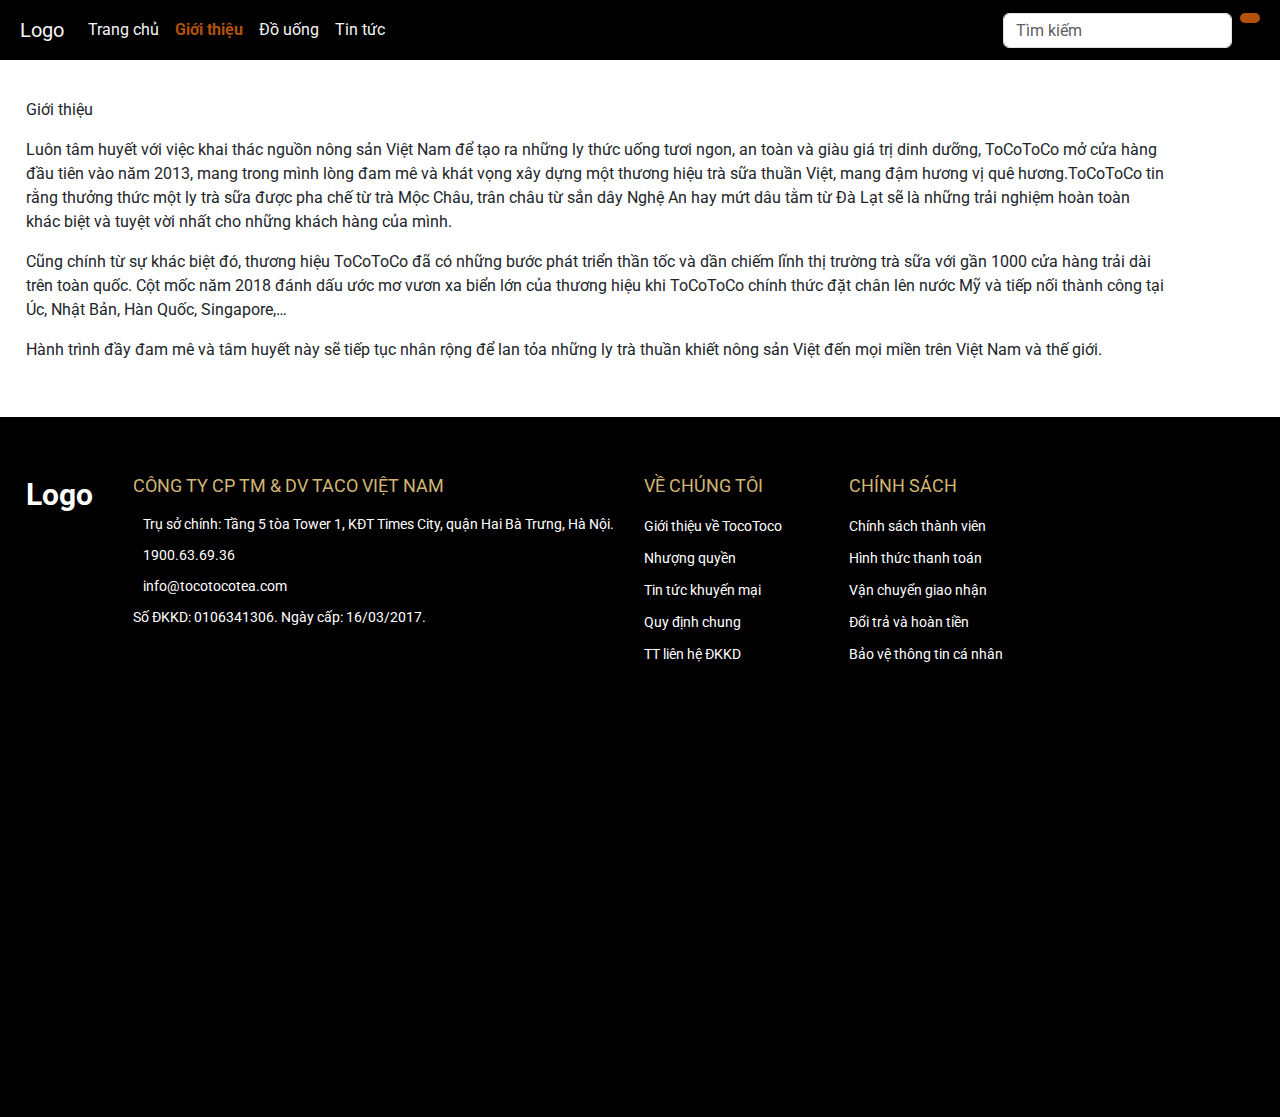
<file: news.html>
<!DOCTYPE html>
<html lang="en">
  <head>
    <meta charset="UTF-8" />
    <meta name="viewport" content="width=device-width, initial-scale=1.0" />
    <link
      rel="stylesheet"
      href="https://cdnjs.cloudflare.com/ajax/libs/font-awesome/6.6.0/css/all.min.css"
      integrity="sha512-Kc323vGBEqzTmouAECnVceyQqyqdsSiqLQISBL29aUW4U/M7pSPA/gEUZQqv1cwx4OnYxTxve5UMg5GT6L4JJg=="
      crossorigin="anonymous"
      referrerpolicy="no-referrer"
    />
    <link
      href="https://cdn.jsdelivr.net/npm/bootstrap@5.3.3/dist/css/bootstrap.min.css"
      rel="stylesheet"
      integrity="sha384-QWTKZyjpPEjISv5WaRU9OFeRpok6YctnYmDr5pNlyT2bRjXh0JMhjY6hW+ALEwIH"
      crossorigin="anonymous"
    />
    <link rel="stylesheet" href="./css/news.css" />
    <title>Coffee Shop</title>
  </head>
  <body>
    <nav class="navbar navbar-expand-lg nav-custom">
      <div class="container-fluid nav-container">
        <a class="navbar-brand" href="#">Logo</a>
        <button
          class="navbar-toggler"
          type="button"
          data-bs-toggle="collapse"
          data-bs-target="#navbarNavDropdown"
          aria-controls="navbarNavDropdown"
          aria-expanded="false"
          aria-label="Toggle navigation"
        >
          <i class="fa-solid fa-bars fa-menu-custom"></i>
        </button>
        <div
          class="collapse navbar-collapse justify-content-between"
          id="navbarNavDropdown"
        >
          <ul class="navbar-nav">
            <li class="nav-item">
              <a class="nav-link "  href="index.html"
                >Trang chủ</a
              >
            </li>
            <li class="nav-item">
              <a class="nav-link active" aria-current="page" href="#">Giới thiệu</a>
            </li>
            <li class="nav-item">
              <a
                class="nav-link"
                href="order.html"
                role="button"
                aria-expanded="false"
              >
                Đồ uống
              </a>
              <!-- <ul class="dropdown-menu">
                <li><a class="dropdown-item" href="#">Trà</a></li>
                <li><a class="dropdown-item" href="#">Trà sữa</a></li>
                <li>
                  <a class="dropdown-item" href="#">Cà phê</a>
                </li>
              </ul> -->
            </li>
            <li class="nav-item">
              <a class="nav-link" href="#">Tin tức</a>
            </li>
          </ul>
          <form class="d-flex" role="search">
            <input
              class="form-control me-2 search-menu"
              type="search"
              placeholder="Tìm kiếm"
              aria-label="Search"
            />
            <button class="btn btn-outline-success submit-search" type="submit">
              <i class="fa-solid fa-magnifying-glass"></i>
            </button>
          </form>
        </div>
      </div>
    </nav>
    <div class="text-introduce">
      <div class="text-title">
        <p>Giới thiệu</p>
      </div>
      <div class="text-1">
        <p>Luôn tâm huyết với việc khai thác nguồn nông sản Việt Nam để tạo ra những ly thức uống tươi ngon, an toàn và giàu giá trị dinh dưỡng, ToCoToCo mở cửa hàng đầu tiên vào năm 2013, mang trong mình lòng đam mê và khát vọng xây dựng một thương hiệu trà sữa thuần Việt, mang đậm hương vị quê hương.ToCoToCo tin rằng thưởng thức một ly trà sữa được pha chế từ trà Mộc Châu, trân châu từ sắn dây Nghệ An hay mứt dâu tằm từ Đà Lạt sẽ là những trải nghiệm hoàn toàn khác biệt và tuyệt vời nhất cho những khách hàng của mình.</p>
      </div>
      <div class="text-2">
        <p>Cũng chính từ sự khác biệt đó, thương hiệu ToCoToCo đã có những bước phát triển thần tốc và dần chiếm lĩnh thị trường trà sữa với gần 1000 cửa hàng trải dài trên toàn quốc. Cột mốc năm 2018 đánh dấu ước mơ vươn xa biển lớn của thương hiệu khi ToCoToCo chính thức đặt chân lên nước Mỹ và tiếp nối thành công tại Úc, Nhật Bản, Hàn Quốc, Singapore,…</p>
      </div>
      <div class="text-3">
        <p>Hành trình đầy đam mê và tâm huyết này sẽ tiếp tục nhân rộng để lan tỏa những ly trà thuần khiết nông sản Việt đến mọi miền trên Việt Nam và thế giới.</p>
      </div>
    </div>
    <div class="footer">
      <div class="footer-content">
        <div class="logo">
          <p>Logo</p>
        </div>
        <div class="footer-1">
          <div class="footer-title">Công ty CP TM &amp; Dv Taco Việt Nam</div>
          <div class="footer-line">
              <i class="fas fa-map-marker" aria-hidden="true"></i>
              Trụ sở chính: Tầng 5 tòa Tower 1, KĐT Times City, quận Hai Bà Trưng, Hà Nội.
          </div>
          <div class="footer-line">
              <i class="fas fa-phone" aria-hidden="true"></i>
              1900.63.69.36
          </div>
          <div class="footer-line">
              <i class="fas fa-envelope" aria-hidden="true"></i>
              info@tocotocotea.com
          </div>
          <div class="footer-line">
              Số ĐKKD: 0106341306. Ngày cấp: 16/03/2017.
          </div>
          <div class="footer-line social">
              <a target="_blank" href="https://www.facebook.com/tocotocobubbletea/"><i class="fab fa-facebook-square" aria-hidden="true"></i></a>
              <a target="_blank" href="https://www.instagram.com/tocotoco_bubble_tea/"><i class="fab fa-instagram" aria-hidden="true"></i></a>
              <a target="_blank" href="https://www.youtube.com/c/ToCoToCoBubbleTea"><i class="fab fa-youtube" aria-hidden="true"></i></a>
              <a target="_blank" href="https://www.tiktok.com/@tocotocobubbletea/"><i class="fab fa-twitter" aria-hidden="true"></i></a>
              <a target="_blank" href="https://zalo.me/2268915497539367639"><i class="fab fa-google-plus" aria-hidden="true"></i></a>
          </div>
        </div>
        <div class="footer-2">
          <div class="footer-title">Về chúng tôi</div>
          <div class="footer-content2">
              <div class="menu-footer-abous">
                <ul id="menu-footer-ve-chung-toi" class="menu">
                <li id="menu-item-1319" ><a href="#">Giới thiệu về TocoToco</a></li>
                <li  ><a href="#">Nhượng quyền</a></li>
                <li  ><a href="#">Tin tức khuyến mại</a></li>
                <li  ><a href="#">Quy định chung</a></li>
                <li  ><a href="#">TT liên hệ ĐKKD</a></li>
               </ul>
              </div>                
          </div>
        </div>
        <div class="footer-2">
          <div class="footer-title">Chính sách</div>
          <div class="footer-content2">
              <div class="menu-footer-abous">
                <ul id="menu-footer-ve-chung-toi" class="menu">
                <li ><a href="#">Chính sách thành viên</a></li>
                <li  ><a href="#">Hình thức thanh toán</a></li>
                <li  ><a href="#">Vận chuyển giao nhận</a></li>
                <li  ><a href="#">Đổi trả và hoàn tiền</a></li>
                <li  ><a href="#">Bảo vệ thông tin cá nhân</a></li>
               </ul>
              </div>                
          </div>
        </div>
      </div>
    </div>
    <script
      src="https://cdn.jsdelivr.net/npm/bootstrap@5.3.3/dist/js/bootstrap.bundle.min.js"
      integrity="sha384-YvpcrYf0tY3lHB60NNkmXc5s9fDVZLESaAA55NDzOxhy9GkcIdslK1eN7N6jIeHz"
      crossorigin="anonymous"
    ></script>
  </body>
</html>
</file>
<file: css/news.css>
@import url(global.css);
body {
    overflow-y: hidden;
  }
  
  .fa-menu-custom {
    color: black;
  }
  
  .nav-custom {
    padding: 0;
  }
  
  .nav-custom a {
    color: rgb(247, 245, 245);
  }
  
  .nav-custom a:hover {
    color: rgb(214, 214, 214);
  }
  
  .nav-custom .dropdown-item:focus,
  .dropdown-item:hover {
    color: rgb(179, 81, 6) !important;
  }
  
  .nav-custom .nav-link.active {
    font-weight: bold;
    color: rgb(179, 81, 6);
  }
  
  .search-menu {
    height: 35px;
  }
  
  .submit-search {
    background-color: rgb(179, 81, 6);
    color: white;
    border: none;
    padding: 5px 10px;
    height: fit-content;
  }
  .submit-search:hover {
    background-color: rgb(232, 108, 12);
    color: white;
    border: none;
    padding: 5px 10px;
  }
  
  .nav-container {
    display: flex;
    justify-content: space-between;
    align-items: center;
    padding: 10px 20px;
    background-color: black;

  }
  .text-introduce{
    max-width: 1140px;
    display: flex;
    flex-direction: column;
    justify-content: center;
    align-content: center;
    margin-top: 3%;
    margin-left: 2%;
    margin-bottom: 3%;
  }
  .footer{
    padding-top: ;
    background-color: black;
    display: block;
    height: 700px;
  }
  .footer-content{
    display: flex;
    flex-direction: row;
    max-width: 1140px;
    padding-top: 55px;
    margin-left: 2%;
  }
  .footer-title {
    color: #d3b673;
    margin-bottom: 15px;
    font-style: normal !important;
    font-size: 18px;
    text-transform: uppercase;
}
.footer-line i {
    color: #d3b673;
    font-size: 14px;
    margin-right: 10px;
}
.footer-1{
    padding-left: 40px;
}
.footer-line{
    margin-bottom: 10px;
    color: white;
    font-size: 14px;
}
.logo{
    color: white;
    font-size: 30px;
    font-weight: 700;
}
.footer-2{
    padding-left: 30px;
    width: 18%;
}
.footer ul{
    list-style: none outside;
    margin-left: 0;
    margin-bottom: 8px;
    padding-left: 0;
}
.footer li{
    margin-bottom: 8px;
    list-style: none;
    padding-left: 0;
}
.footer ul li a{
    color: #ffffff;
    font-style: normal !important;
    font-size: 14px;
    text-decoration: none ;
}
</file>
